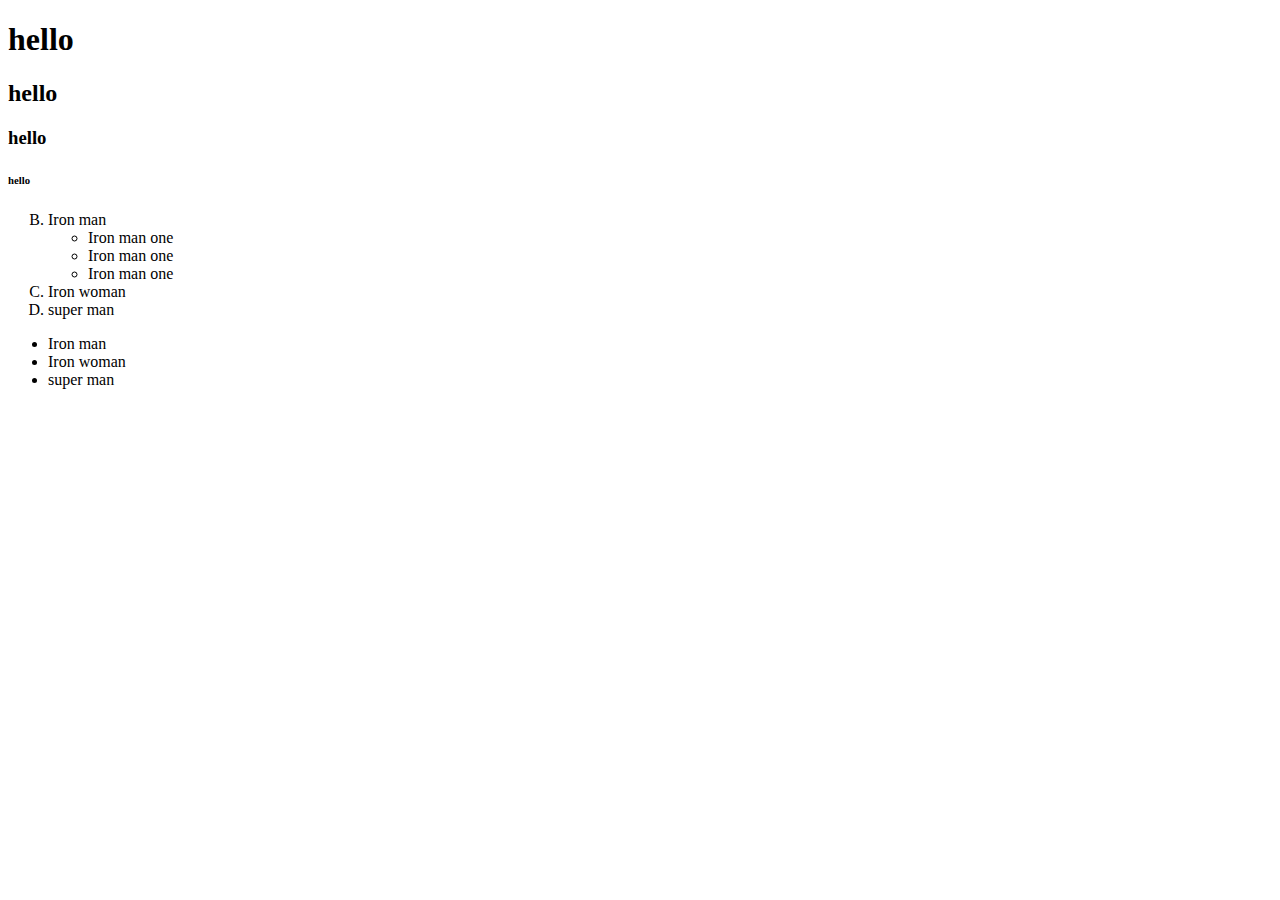
<file: Lecture 1/index.html>
<!DOCTYPE html>
<html lang="en">
<head>
    <meta charset="UTF-8">
    <meta name="viewport" content="width=device-width, initial-scale=1.0">
    <title>Document</title>
</head>
<body>
      <!-- This is a comment  -->

    <!-- Heading Tags -->

    <!-- <h1>This is a Heading 1</h1>
    <h2>This is a Heading 2</h2>
    <h3>This is a Heading 3</h3>
    <h4>This is a Heading 4</h4>
    <h5>This is a Heading 5</h5>
    <h6>This is a Heading 6</h6> -->
        <!-- Unordered List -->
<!-- 
        <h3>Movies</h3>
        <ul type="disc">
          <li>Star Wars</li>
          <li>SuperMan</li>
          <li>
            Iron Man
            <ul>
              <li>Iron Man 1</li>
              <li>Iron Man 2</li>
              <li>Iron Man 3</li>
            </ul>
          </li>
          <li>Wondor Women</li>
        </ul> -->
    
        <!-- Ordered  List-->
    
        <!-- <h2>Tea Recepe</h2>
        <ol type="A" start="2">
          <li>Take Water</li>
          <li>Boil the Water</li>
          <li>Add Sugar and tea into it</li>
          <li>Add Cardamom and ginger</li>
          <li>Serve the tea</li>
        </ol> -->
<!-- </body> -->
<!-- </html>  -->


<html>
    <head>    </head>
<body> 

    <h1 id="one " >   hello</h1>
    <h2> hello</h2>
    <h3> hello</h3>
    <h6> hello</h6>

    <!-- <p>Lorem ipsum dolor sit amet consectetur adipisicing elit. Inventore, quasi. Dignissimos mollitia soluta consequatur. Assumenda, fugiat aspernatur pariatur dicta minus optio odio natus doloribus, maxime, tempora maiores doloremque corrupti! Fuga minima itaque exercitationem ex ad veniam ullam omnis, tempore fugit, corporis debitis incidunt quis nam quibusdam veritatis expedita. Laboriosam asperiores maiores sapiente, error expedita accusantium quibusdam ut beatae nihil, molestiae, quasi explicabo cum. Totam labore odio fuga rerum maxime omnis exercitationem ipsam iste aut reiciendis inventore magnam, eveniet atque doloribus autem libero itaque nostrum voluptatem adipisci id eligendi quisquam optio. Sed quia a sequi veniam. Ut veniam voluptatibus aliquam sequi.</p> -->
        <ol type="A" start="2">
            <li> Iron man
                <ul>
                    <li> Iron man one</li>
                    <li> Iron man one</li>
                    <li> Iron man one</li>
                </ul>

            </li>
            <li> Iron woman</li>
            <li> super man </li>
        </ol>
        <ul>
            <li> Iron man</li>
            <li> Iron woman</li>
            <li> super man </li>

        </ul>

      </body>
</html>
</file>
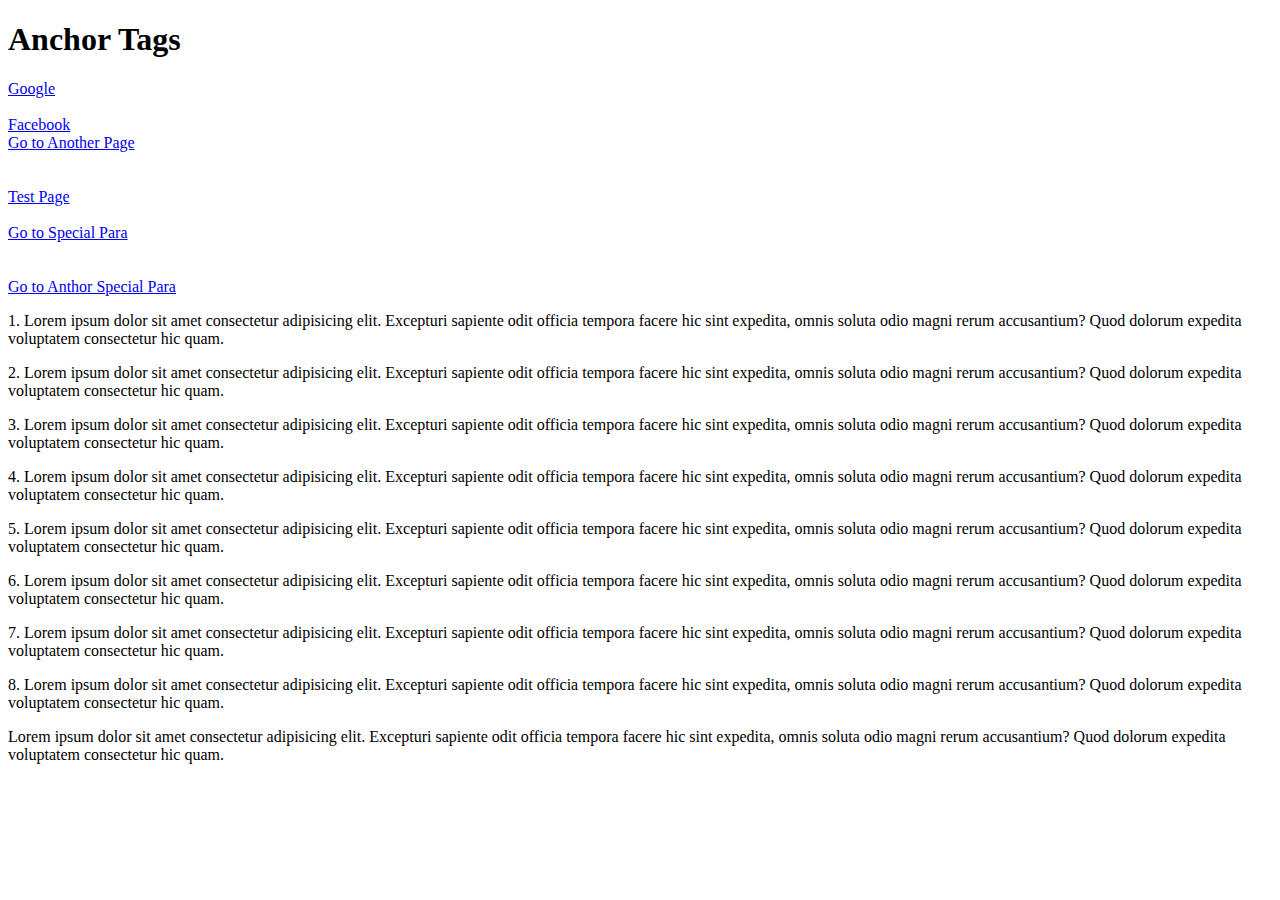
<file: Lecture 2/index.html>
<!DOCTYPE html>
<html lang="en">
  <head>
    <meta charset="UTF-8" />
    <meta name="viewport" content="width=device-width, initial-scale=1.0" />
    <title>Document</title>
  </head>

  <body>
    <h1>Anchor Tags</h1>

    <!-- Absolute -->
    <a href="http://google.com" target="_blank">Google</a>
    <br />
    <br />

    <a href="http://facebook.com" target="_self">Facebook</a>

    <!-- Relative Path -->

    <br />
    <a href="./page.html">Go to Another Page</a>

    <br />
    <br />
    <br />
    <a href="../Demo/test.html">Test Page</a>

    <br />
    <br />

    <a href="#special">Go to Special Para</a>

    <br />
    <br />
    <br />
    <a href="./page.html#another-special">Go to Anthor Special Para</a>

    <p>
      1. Lorem ipsum dolor sit amet consectetur adipisicing elit. Excepturi
      sapiente odit officia tempora facere hic sint expedita, omnis soluta odio
      magni rerum accusantium? Quod dolorum expedita voluptatem consectetur hic
      quam.
    </p>
    <p>
      2. Lorem ipsum dolor sit amet consectetur adipisicing elit. Excepturi
      sapiente odit officia tempora facere hic sint expedita, omnis soluta odio
      magni rerum accusantium? Quod dolorum expedita voluptatem consectetur hic
      quam.
    </p>
    <p>
      3. Lorem ipsum dolor sit amet consectetur adipisicing elit. Excepturi
      sapiente odit officia tempora facere hic sint expedita, omnis soluta odio
      magni rerum accusantium? Quod dolorum expedita voluptatem consectetur hic
      quam.
    </p>
    <p>
      4. Lorem ipsum dolor sit amet consectetur adipisicing elit. Excepturi
      sapiente odit officia tempora facere hic sint expedita, omnis soluta odio
      magni rerum accusantium? Quod dolorum expedita voluptatem consectetur hic
      quam.
    </p>
    <p>
      5. Lorem ipsum dolor sit amet consectetur adipisicing elit. Excepturi
      sapiente odit officia tempora facere hic sint expedita, omnis soluta odio
      magni rerum accusantium? Quod dolorum expedita voluptatem consectetur hic
      quam.
    </p>
    <p>
      6. Lorem ipsum dolor sit amet consectetur adipisicing elit. Excepturi
      sapiente odit officia tempora facere hic sint expedita, omnis soluta odio
      magni rerum accusantium? Quod dolorum expedita voluptatem consectetur hic
      quam.
    </p>
    <p>
      7. Lorem ipsum dolor sit amet consectetur adipisicing elit. Excepturi
      sapiente odit officia tempora facere hic sint expedita, omnis soluta odio
      magni rerum accusantium? Quod dolorum expedita voluptatem consectetur hic
      quam.
    </p>
    <p>
      8. Lorem ipsum dolor sit amet consectetur adipisicing elit. Excepturi
      sapiente odit officia tempora facere hic sint expedita, omnis soluta odio
      magni rerum accusantium? Quod dolorum expedita voluptatem consectetur hic
      quam.
    </p>
    <p>
      Lorem ipsum dolor sit amet consectetur adipisicing elit. Excepturi
      sapiente odit officia tempora facere hic sint expedita, omnis soluta odio
      magni rerum accusantium? Quod dolorum expedita voluptatem consectetur hic
      quam.
    </p>
  </body>
</html>
</file>
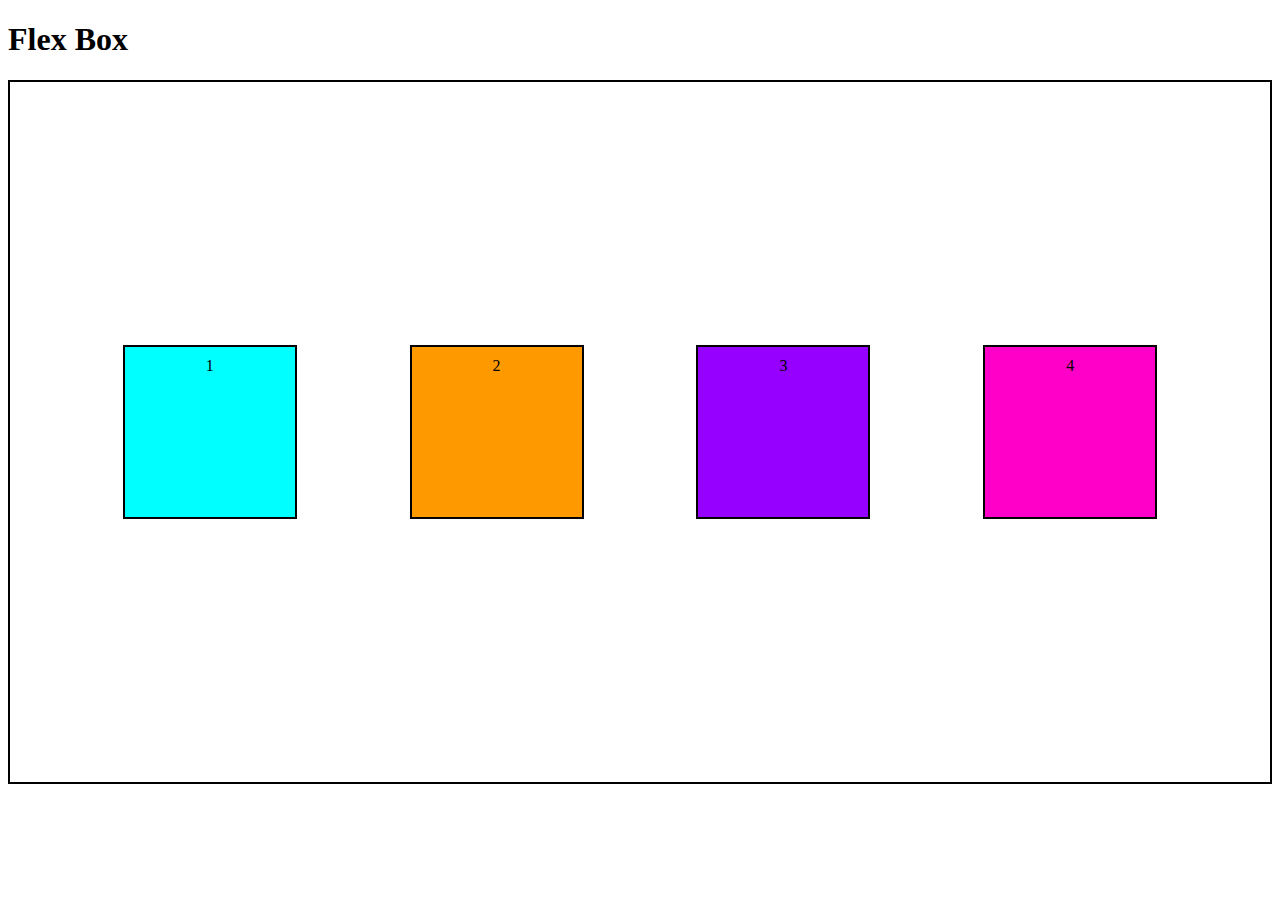
<file: Lecture 8/index.html>
<!DOCTYPE html>
<html lang="en">
<head>
    <meta charset="UTF-8">
    <meta name="viewport" content="width=device-width, initial-scale=1.0">
    <title>Document</title>
    <link rel="stylesheet" href="style.css">
</head>
<body>
    
    <h1>Flex Box</h1>

    <div id="parent">
        <div id="one" class="class">1</div>
        <div id="two" class="class">2</div>
        <div id="three" class="class">3</div>
        <div id="four" class="class">4</div>
    </div>

</body>
</html>
</file>
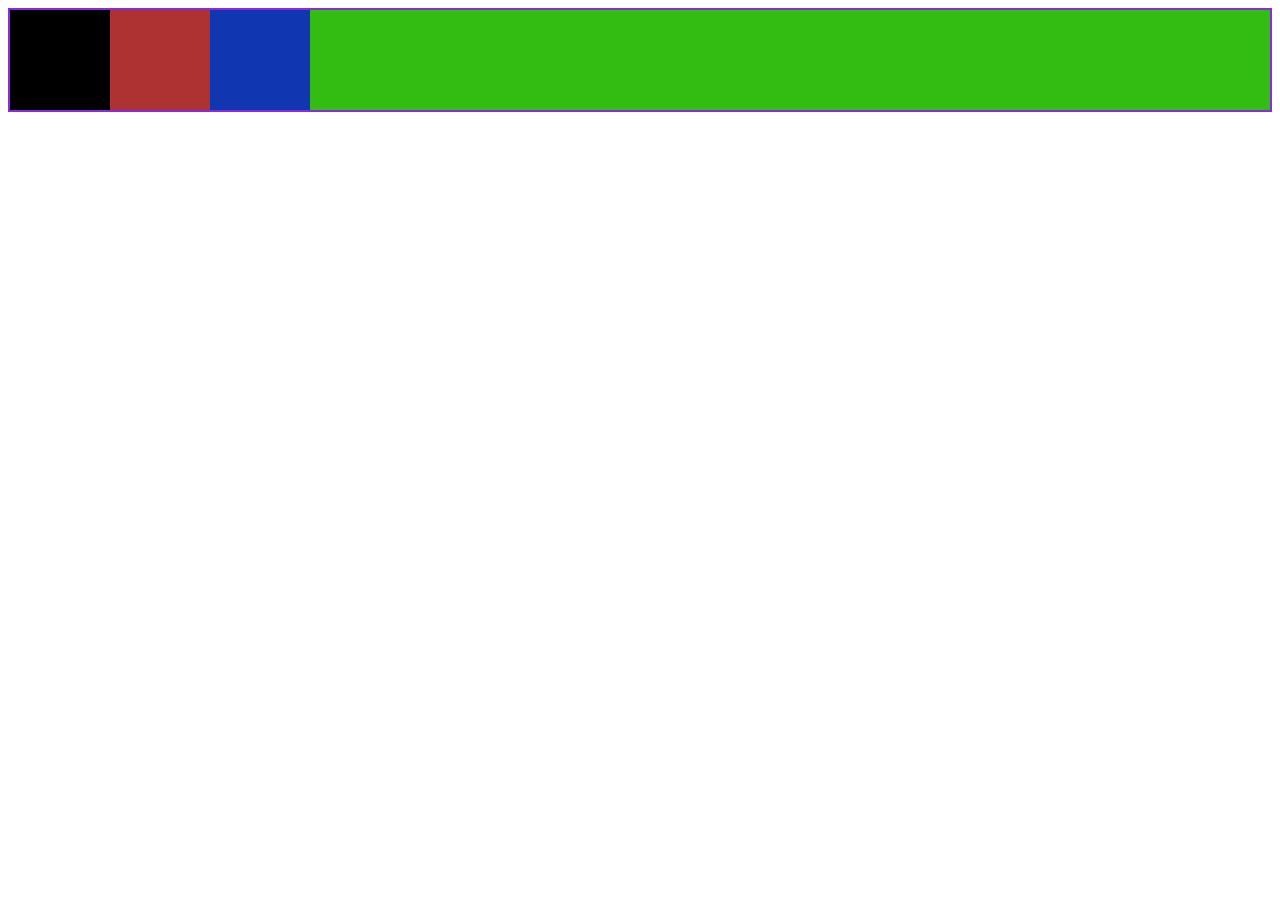
<file: Lecture 10/Flex application/index.html>
<!DOCTYPE html>
<html lang="en">
<head>
    <meta charset="UTF-8">
    <meta name="viewport" content="width=device-width, initial-scale=1.0">
    <title>Document</title>
    <link rel="stylesheet" href="style.css">
</head>
<body>
    
    <div id="parent">
        <div class="one"></div>
        <div class="two"></div>
        <div class="three"></div>
        <div class="four"></div>
    </div>

</body>
</html>
</file>
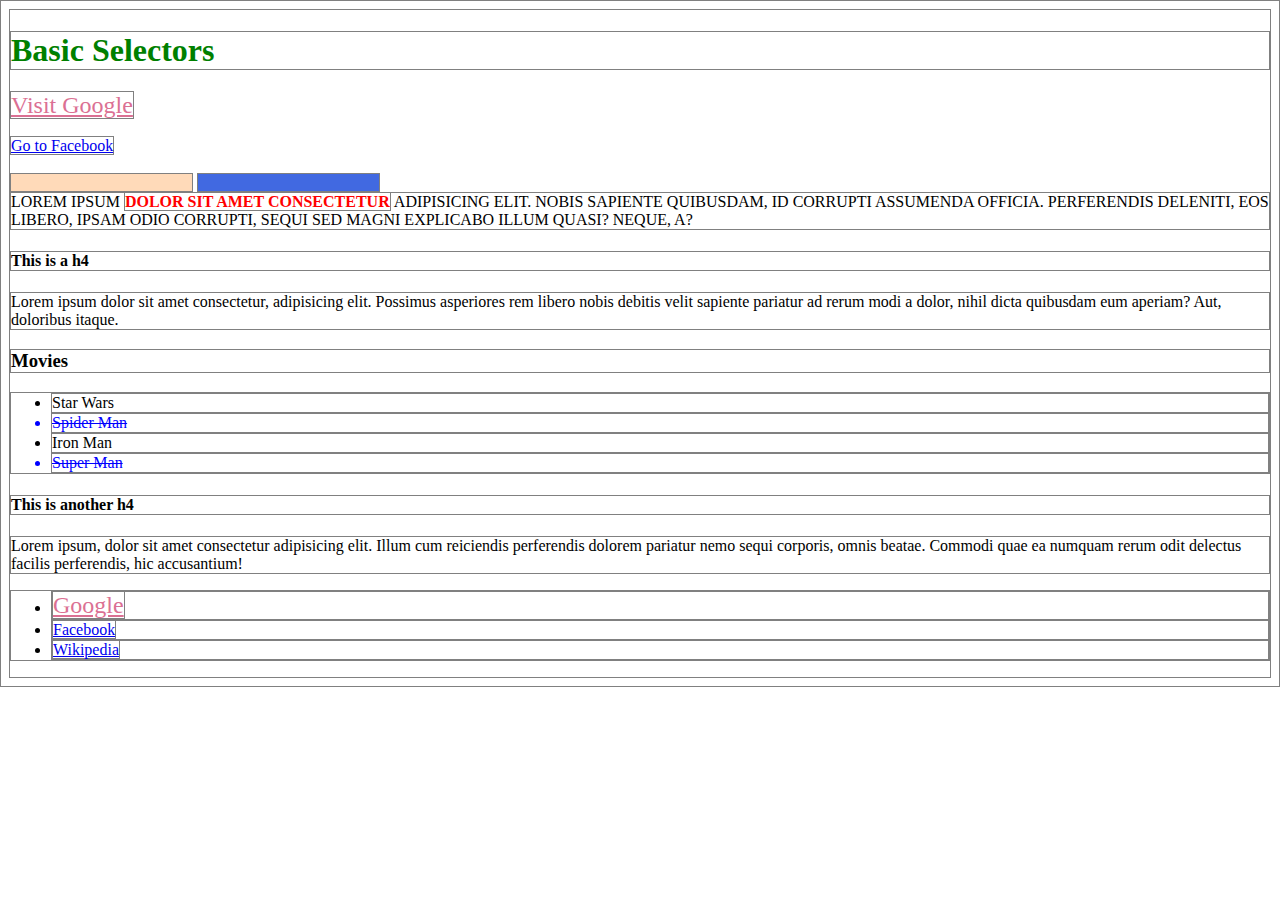
<file: Lecture 5/Basic Selector/index.html>
<!DOCTYPE html>
<html lang="en">
  <head>
    <meta charset="UTF-8" />
    <meta http-equiv="X-UA-Compatible" content="IE=edge" />
    <meta name="viewport" content="width=device-width, initial-scale=1.0" />
    <title>Document</title>
    <link rel="stylesheet" href="style.css">
  
  </head>

  <body>
    <h1>Basic Selectors</h1>

    <a href="http://google.com">Visit Google</a>
    <br>
    <br>
    <a href="http://facebook.com">Go to Facebook</a>

    <br>
    <br>

    <input type="text">
    <input type="password" disabled>


    <article id="special">
      Lorem ipsum <strong> dolor sit amet consectetur</strong> adipisicing elit. Nobis sapiente quibusdam, id corrupti assumenda officia. Perferendis deleniti, eos libero, ipsam odio corrupti, sequi sed magni explicabo illum quasi? Neque, a?
    </article>


    <h4>This is a h4</h4>

    <p>
      Lorem ipsum dolor sit amet consectetur, adipisicing elit. Possimus
      asperiores rem libero nobis debitis velit sapiente pariatur ad rerum modi
      a dolor, nihil dicta quibusdam eum aperiam? Aut, doloribus itaque.
    </p>

    <h3>Movies</h3>
    <ul>
      <li>Star Wars</li>
      <li class="one">Spider Man</li>
      <li>Iron Man</li>
      <li class="one">Super Man</li>
    </ul>

    <h4>This is another h4</h4>
    <p>
      Lorem ipsum, dolor sit amet consectetur adipisicing elit. Illum cum
      reiciendis perferendis dolorem pariatur nemo sequi corporis, omnis beatae.
      Commodi quae ea numquam rerum odit delectus facilis perferendis, hic
      accusantium!
    </p>

    <ul>
      <li><a href="http://google.com">Google</a></li>
      <li><a href="http://facebook.com">Facebook</a></li>
      <li><a href="http://wikipedia.org">Wikipedia</a></li>
    </ul>
  </body>
</html>
</file>
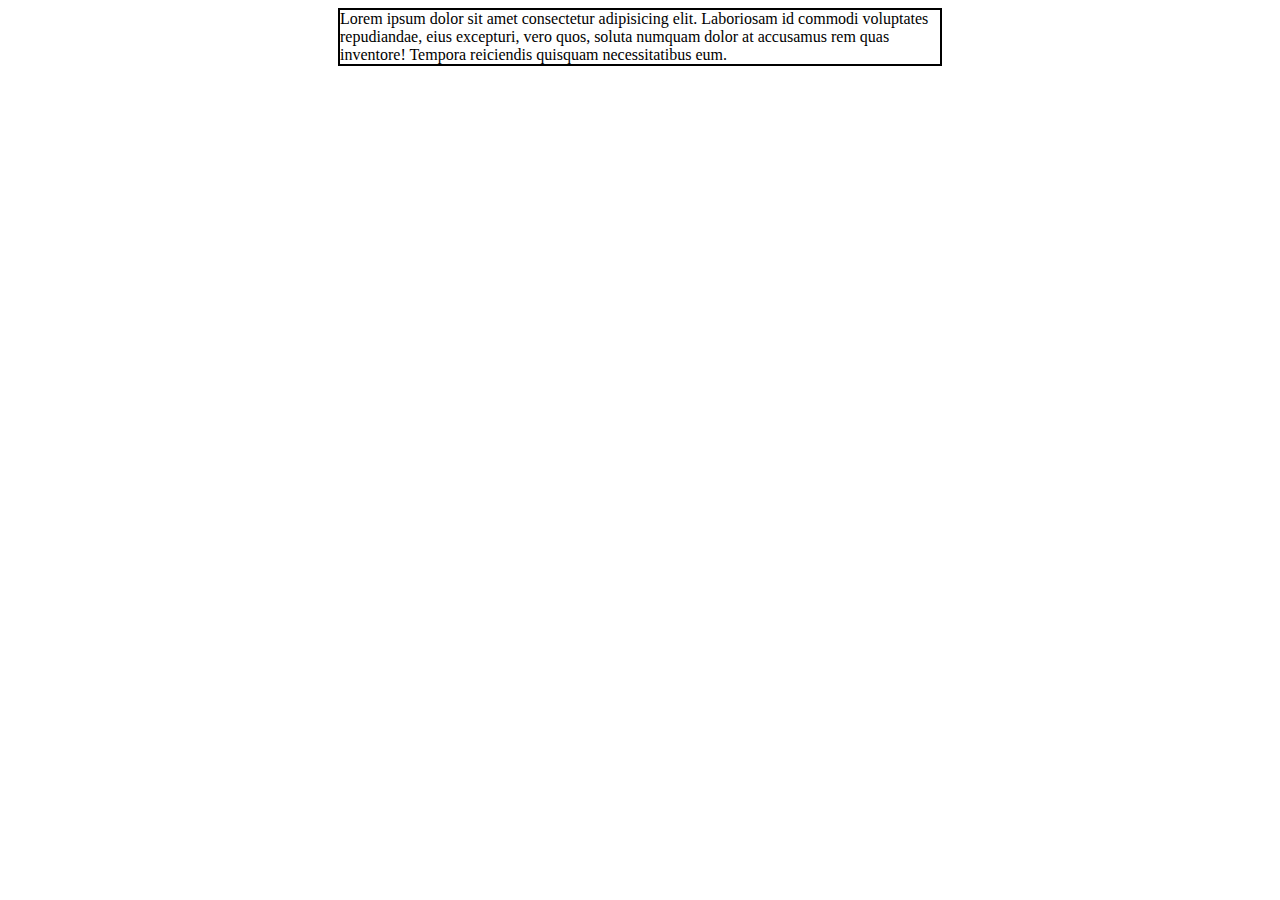
<file: Lecture 10/Max/Min-width/index.html>
<!DOCTYPE html>
<html lang="en">
<head>
    <meta charset="UTF-8">
    <meta name="viewport" content="width=device-width, initial-scale=1.0">
    <title>Document</title>
    <link rel="stylesheet" href="style.css">
</head>
<body>
    
    <p>Lorem ipsum dolor sit amet consectetur adipisicing elit. Laboriosam id commodi voluptates repudiandae, eius excepturi, vero quos, soluta numquam dolor at accusamus rem quas inventore! Tempora reiciendis quisquam necessitatibus eum.</p>

</body>
</html>
</file>
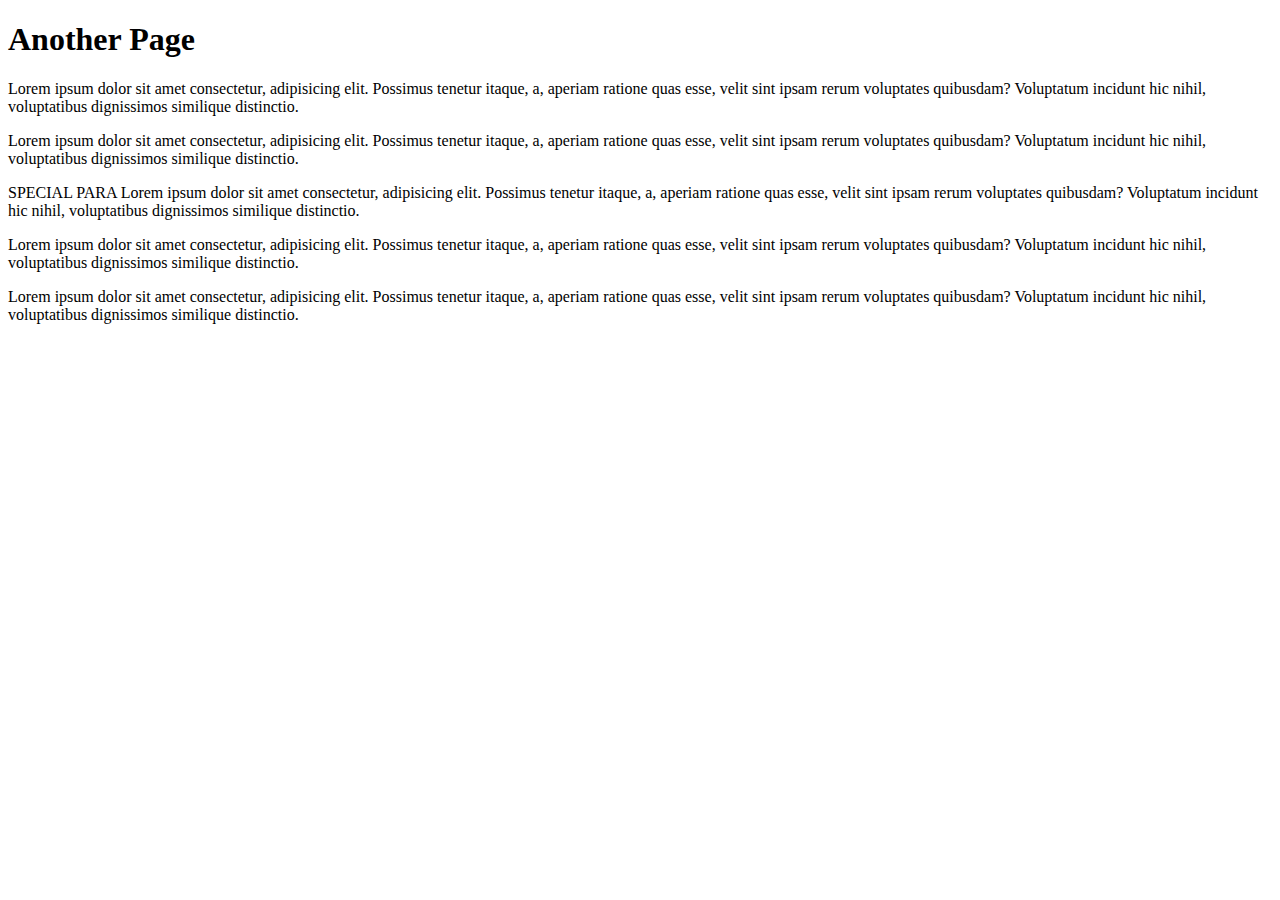
<file: Lecture 2/page.html>
<!DOCTYPE html>
<html lang="en">
  <head>
    <meta charset="UTF-8" />
    <meta name="viewport" content="width=device-width, initial-scale=1.0" />
    <title>Document</title>
  </head>
  <body>
    <h1>Another Page</h1>

    <p>
      Lorem ipsum dolor sit amet consectetur, adipisicing elit. Possimus tenetur
      itaque, a, aperiam ratione quas esse, velit sint ipsam rerum voluptates
      quibusdam? Voluptatum incidunt hic nihil, voluptatibus dignissimos
      similique distinctio.
    </p>
    <p>
      Lorem ipsum dolor sit amet consectetur, adipisicing elit. Possimus tenetur
      itaque, a, aperiam ratione quas esse, velit sint ipsam rerum voluptates
      quibusdam? Voluptatum incidunt hic nihil, voluptatibus dignissimos
      similique distinctio.
    </p>

    <p id="another-special">
      SPECIAL PARA Lorem ipsum dolor sit amet consectetur, adipisicing elit.
      Possimus tenetur itaque, a, aperiam ratione quas esse, velit sint ipsam
      rerum voluptates quibusdam? Voluptatum incidunt hic nihil, voluptatibus
      dignissimos similique distinctio.
    </p>
    <p>
      Lorem ipsum dolor sit amet consectetur, adipisicing elit. Possimus tenetur
      itaque, a, aperiam ratione quas esse, velit sint ipsam rerum voluptates
      quibusdam? Voluptatum incidunt hic nihil, voluptatibus dignissimos
      similique distinctio.
    </p>
 
    <p>
      Lorem ipsum dolor sit amet consectetur, adipisicing elit. Possimus tenetur
      itaque, a, aperiam ratione quas esse, velit sint ipsam rerum voluptates
      quibusdam? Voluptatum incidunt hic nihil, voluptatibus dignissimos
      similique distinctio.
    </p>
  </body>
</html>
</file>
<file: Lecture 8/style.css>
#parent{
    border: 2px black solid;
    height: 700px;
    display: flex;
    /* justify-content: center; */
    /* justify-content: space-between; */
    justify-content: space-evenly;
    /* justify-content: space-around; */

    align-items: center;

    /* flex-direction: row-reverse; */
    /* flex-direction: column-reverse; */
    /* flex-direction: row; */
    /* flex-direction: column; */
    flex-wrap: wrap;
}

#one{
    background-color: aqua;
}
#two{
    background-color: rgb(255, 153, 0);
}
#three{
    background-color: rgb(149, 0, 255);
}
#four{
    background-color: rgb(255, 0, 200);
}

.class{
    height: 150px;
    width: 150px;
    border: 2px black solid;
    padding: 10px;
    /* margin: auto; */
    /* border-radius: 50%; */
    text-align: center;
}
</file>
<file: Lecture 10/Flex application/style.css>
#parent{
    display: flex;
    border: 2px solid blueviolet;
}

.one{
    height: 100px;
    width: 100px;
    background-color: black;
    /* flex-grow: 1; */
    /* flex-basis: 400px; */
}

.two{
    height: 100px;
    width: 100px;
    background-color: rgb(174, 50, 50);
    flex-shrink: 2;
}

.three{
    height: 100px;
    width: 100px;
    background-color: rgb(17, 54, 178);
    flex-shrink: 4;
}

.four{
    height: 100px;
    width: 100px;
    background-color: rgb(51, 188, 17);
    flex-grow: 1;
}
</file>
<file: Lecture 5/Basic Selector/style.css>
/* Element Selector */
h1{
    color:green; 
 }
 
 strong{
     color:red;
 }
 
 
 /* Id Selector */
 
 #special{
     text-transform: uppercase;
 }
 
 /* Class Selector */
 .one{
    color:blue;
    text-decoration: line-through; 
 }
 
 /* Attribute Selector */
 
 a[href='http://google.com']{
     font-size: 24px;
     color:palevioletred;
 }
 
 input[type="text"]{
     background-color: peachpuff;
 }
 
 input[disabled]{
     background-color: royalblue;
 }
 
 
 /* Universal selector */
 
 *{
     border:1px solid gray;
 }
</file>
<file: Lecture 10/Max/Min-width/style.css>
p{
    border: 2px black solid;
    margin: auto;
    max-width: 600px;
    min-width: 300px;
}
</file>
